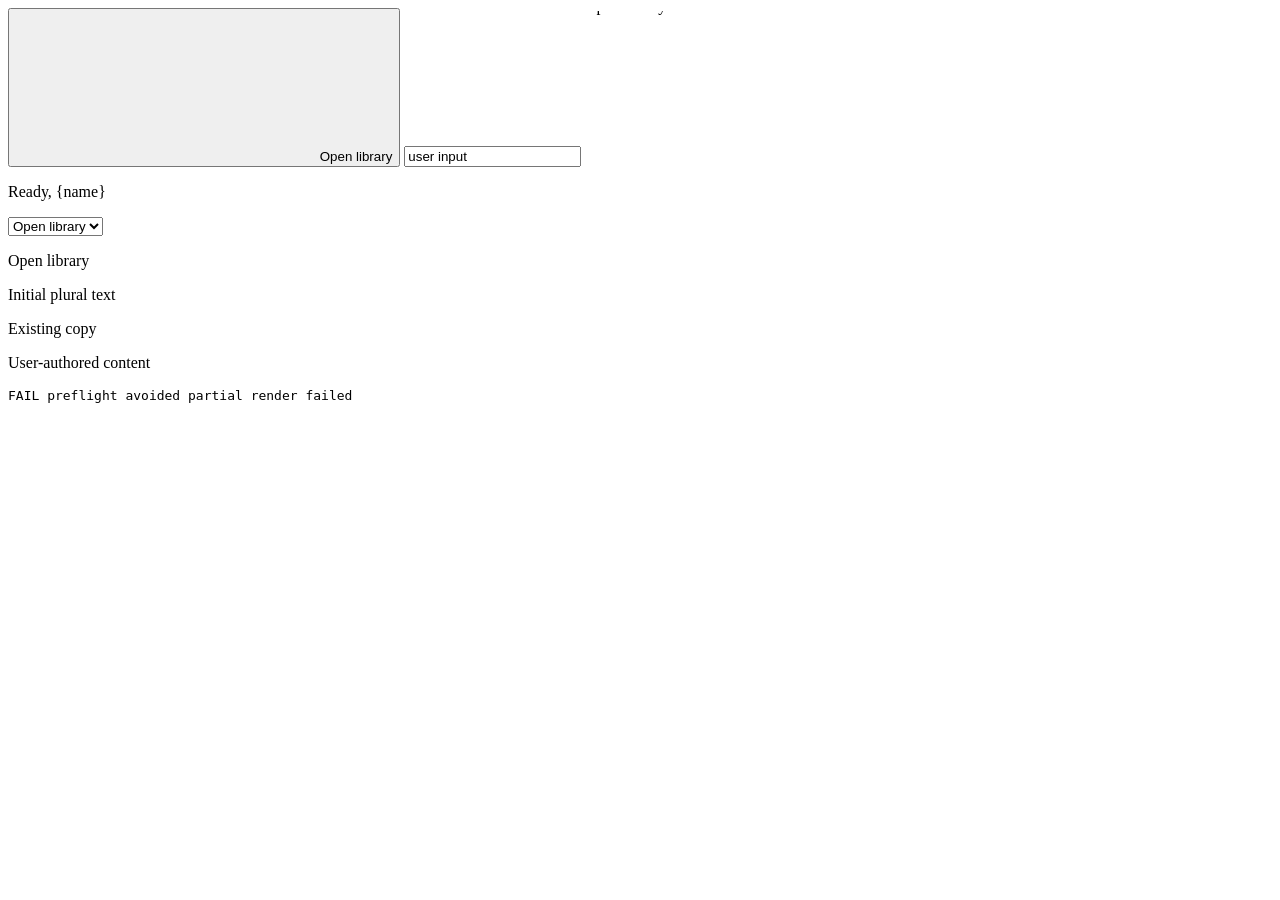
<file: app/tests/i18n_dom_test.html>
<!doctype html>
<html lang="es">
<meta charset="utf-8">
<title>Offline i18n DOM test</title>
<script src="../../web/i18n-core.js"></script>
<script src="../../web/i18n-dom.js"></script>
<script src="../../web/i18n-example-catalogs.js"></script>
<button data-i18n="setup.open" data-i18n-aria-label="setup.open">
  <svg aria-hidden="true"><path d="M0,0 L1,1"></path></svg>
  <span data-i18n="setup.open">Initial button text</span>
</button>
<input data-i18n-placeholder="setup.search" value="user input">
<svg><text data-i18n="setup.open"><tspan data-i18n="setup.open">Initial SVG text</tspan></text></svg>
<p data-i18n="setup.ready" data-i18n-title="setup.ready"></p>
<select name="selection">
  <option data-i18n="setup.open" selected>Implicit value</option>
  <option data-i18n="setup.open" value="stable">Stable choice</option>
</select>
<p id="author" data-i18n="setup.open" lang="fr" dir="auto">Existing explicit metadata</p>
<p id="plural" data-i18n="setup.files">Initial plural text</p>
<p id="missing" data-i18n="unknown.key">Existing copy</p>
<p id="user">User-authored content</p>
<pre id="result">PENDING</pre>
<script>
  (() => {
    const result = document.querySelector("#result");
    try {
      const catalogs = { ...i18nExampleCatalogs,
        "es-419": { "setup.open": "Abrir biblioteca", "setup.ready": "Todo listo, {name}" },
        ar: { "setup.open": "افتح المكتبة" } };
      const i18n = createI18n({ catalogs, locale: "es-UY", fallbackLocale: "en",
        regionFallbacks: { es: ["es-419"] } });
      const payload = '<img src=x onerror="window.injected=1">';
      const paramsFor = () => ({ name: payload, count: 2 });
      const author = document.querySelector("#author");
      const select = document.querySelector("select");
      const button = document.querySelector("button");
      const svg = button.querySelector("svg");
      const path = svg.querySelector("path");
      const tspan = document.querySelector("tspan");
      const input = document.querySelector("input");
      const paragraph = document.querySelector('[data-i18n="setup.ready"]');
      let clicks = 0;
      path.addEventListener("click", () => clicks++);
      function equal(actual, expected, label) {
        if (actual !== expected) throw new Error(label + " failed");
      }
      let failed = false;
      try {
        applyI18n(document, i18n, () => null);
      } catch (error) {
        failed = error instanceof TypeError;
      }
      equal(failed, true, "missing count error");
      equal(button.hasAttribute("aria-label"), false, "preflight avoided partial render");
      equal(button.querySelector("span").textContent, "Initial button text", "preflight preserved text");

      button.setAttribute("data-i18n-aria-label", "setup.search");
      button.setAttribute("data-i18n-title", "setup.open");
      failed = false;
      try {
        applyI18n(button, i18n, paramsFor);
      } catch (error) {
        failed = error instanceof RangeError;
      }
      equal(failed, true, "unrepresentable same-element language conflict");
      equal(button.hasAttribute("title"), false, "conflict avoided partial render");
      button.removeAttribute("data-i18n-title");
      button.setAttribute("data-i18n-aria-label", "setup.open");
      applyI18n(button, i18n, paramsFor);
      equal(button.getAttribute("aria-label"), "Abrir biblioteca", "marked root");
      equal(input.hasAttribute("placeholder"), false, "scope");
      applyI18n(document, i18n, paramsFor);
      equal(svg, button.querySelector("svg"), "SVG identity");
      equal(path, svg.querySelector("path"), "nested path identity");
      path.dispatchEvent(new Event("click"));
      equal(clicks, 1, "listener preserved");
      equal(button.querySelector("span").textContent, "Abrir biblioteca", "marked leaf");
      equal(tspan, document.querySelector("tspan"), "SVG tspan identity");
      equal(tspan.textContent, "Abrir biblioteca", "SVG leaf translated");
      equal(input.placeholder, "Search", "English fallback");
      equal(input.getAttribute("lang"), "en", "English fallback metadata");
      equal(button.getAttribute("lang"), "es-419", "Spanish attribute metadata");
      equal(tspan.getAttribute("lang"), "es-419", "SVG language metadata");
      equal(tspan.getAttribute("direction"), "ltr", "SVG direction metadata");
      equal(author.lang, "fr", "explicit language preserved");
      equal(author.dir, "auto", "explicit direction preserved");
      equal(select.value, "Implicit value", "implicit option value and selection preserved");
      equal(select.options[1].textContent, "Abrir biblioteca", "explicit value option translated");
      select.selectedIndex = 1;
      equal(select.value, "stable", "explicit form value preserved");
      equal(input.value, "user input", "user input preserved");
      equal(paragraph.textContent, "Todo listo, " + payload, "literal HTML");
      equal(paragraph.title, "Todo listo, " + payload, "literal attribute");
      equal(paragraph.childElementCount, 0, "payload not executed");
      equal(document.querySelector("#missing").textContent, "Existing copy", "missing key");
      equal(document.querySelector("#user").textContent, "User-authored content", "unmarked content");

      const observer = new MutationObserver(() => {});
      observer.observe(document.body, { childList: true, characterData: true, attributes: true, subtree: true });
      applyI18n(document, i18n, paramsFor);
      equal(observer.takeRecords().length, 0, "idempotent apply");
      observer.disconnect();

      i18n.setLocale("en");
      applyI18n(document, i18n, paramsFor);
      equal(button.getAttribute("aria-label"), "Open library", "locale change");
      equal(svg, button.querySelector("svg"), "identity after locale change");
      equal(button.lang, "en", "language updated");
      equal(select.value, "stable", "selection preserved across locale change");
      input.lang = "de";
      i18n.setLocale("ar");
      applyI18n(document, i18n, paramsFor);
      equal(button.lang, "ar", "Arabic language updated");
      equal(button.dir, "rtl", "HTML direction updated");
      equal(tspan.getAttribute("direction"), "rtl", "SVG direction updated");
      equal(input.lang, "de", "host-edited language retained");
      paragraph.setAttribute("data-i18n", "missing");
      paragraph.setAttribute("data-i18n-title", "missing");
      applyI18n(paragraph, i18n, paramsFor);
      equal(paragraph.textContent, "", "inactive original text restored");
      equal(paragraph.hasAttribute("title"), false, "inactive original title restored");
      equal(paragraph.hasAttribute("lang"), false, "inactive managed language removed");
      equal(paragraph.hasAttribute("dir"), false, "inactive managed direction removed");
      result.textContent = "PASS";
    } catch (error) {
      result.textContent = "FAIL " + error.message;
    }
  })();
</script>
</html>
</file>
